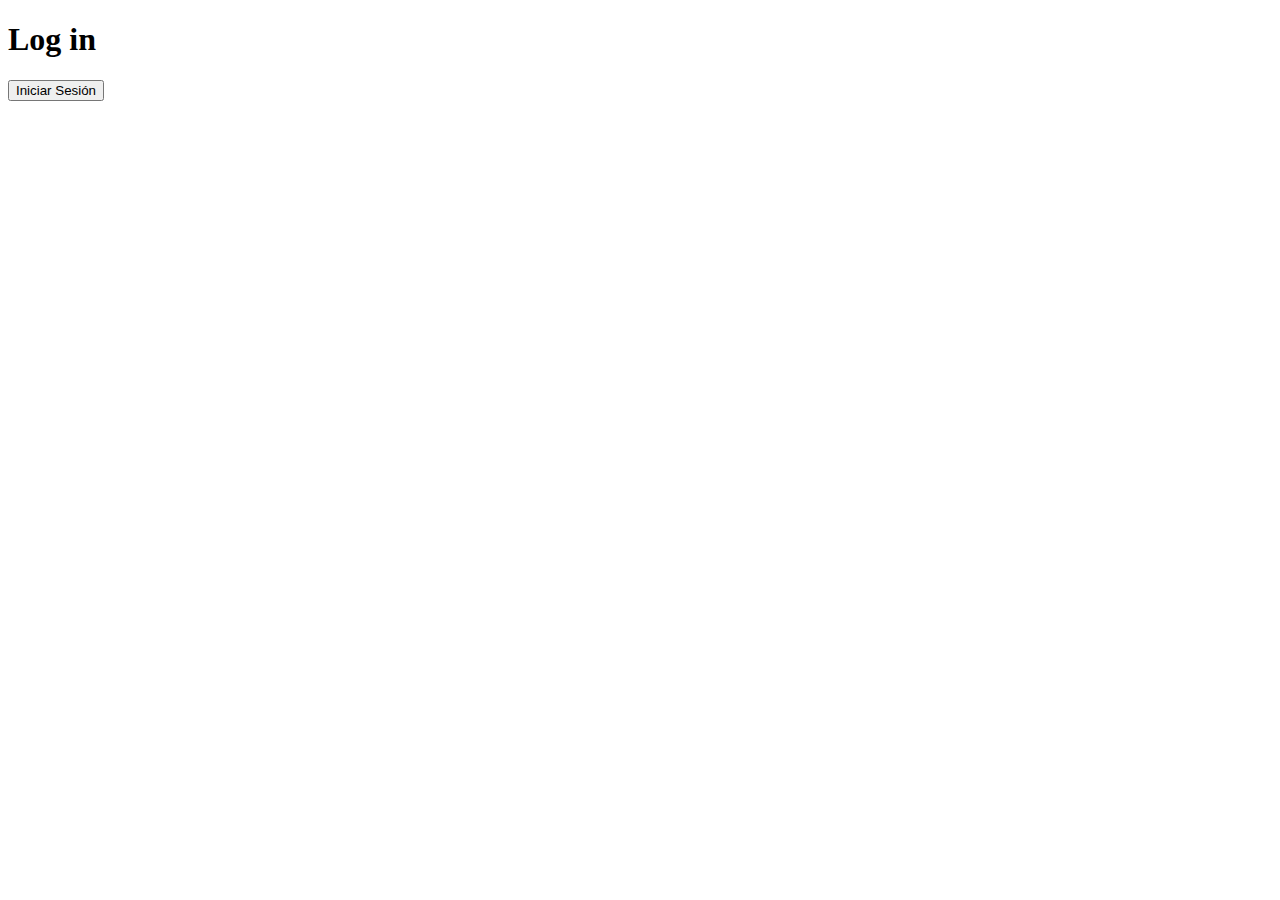
<file: Ejercicio Cajero 2/index.html>
<!DOCTYPE html>
<html lang="en">
<head>
    <meta charset="UTF-8">
    <meta http-equiv="X-UA-Compatible" content="IE=edge">
    <meta name="viewport" content="width=device-width, initial-scale=1.0">
    <title>Ejercicio Cajero Automático</title>
</head>
<body>

<h1>Log in</h1>        

<button onclick="inicioSesion();">Iniciar Sesión</button>

<script src="./app.js"></script>
    
</body>
</html>
</file>
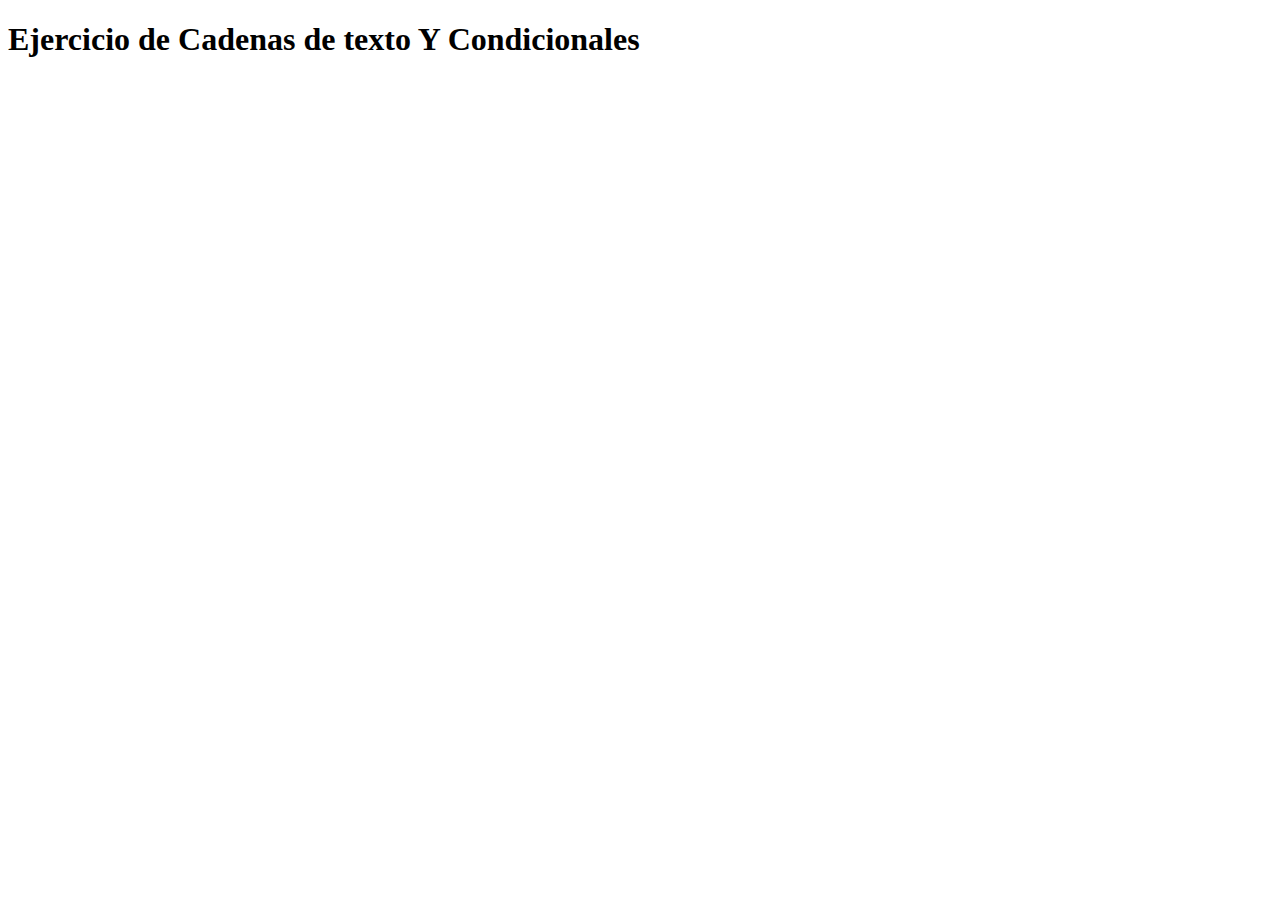
<file: Ejercicios Cadenas y Condicionales/index.html>
<!DOCTYPE html>
<html lang="en">
<head>
    <meta charset="UTF-8">
    <meta http-equiv="X-UA-Compatible" content="IE=edge">
    <meta name="viewport" content="width=device-width, initial-scale=1.0">
    <title>Cadenas de texto y condicionales</title>
</head>
<body>
    <h1>Ejercicio de Cadenas de texto Y Condicionales</h1>

    <script src="./app.js"></script>
</body>
</html>
</file>
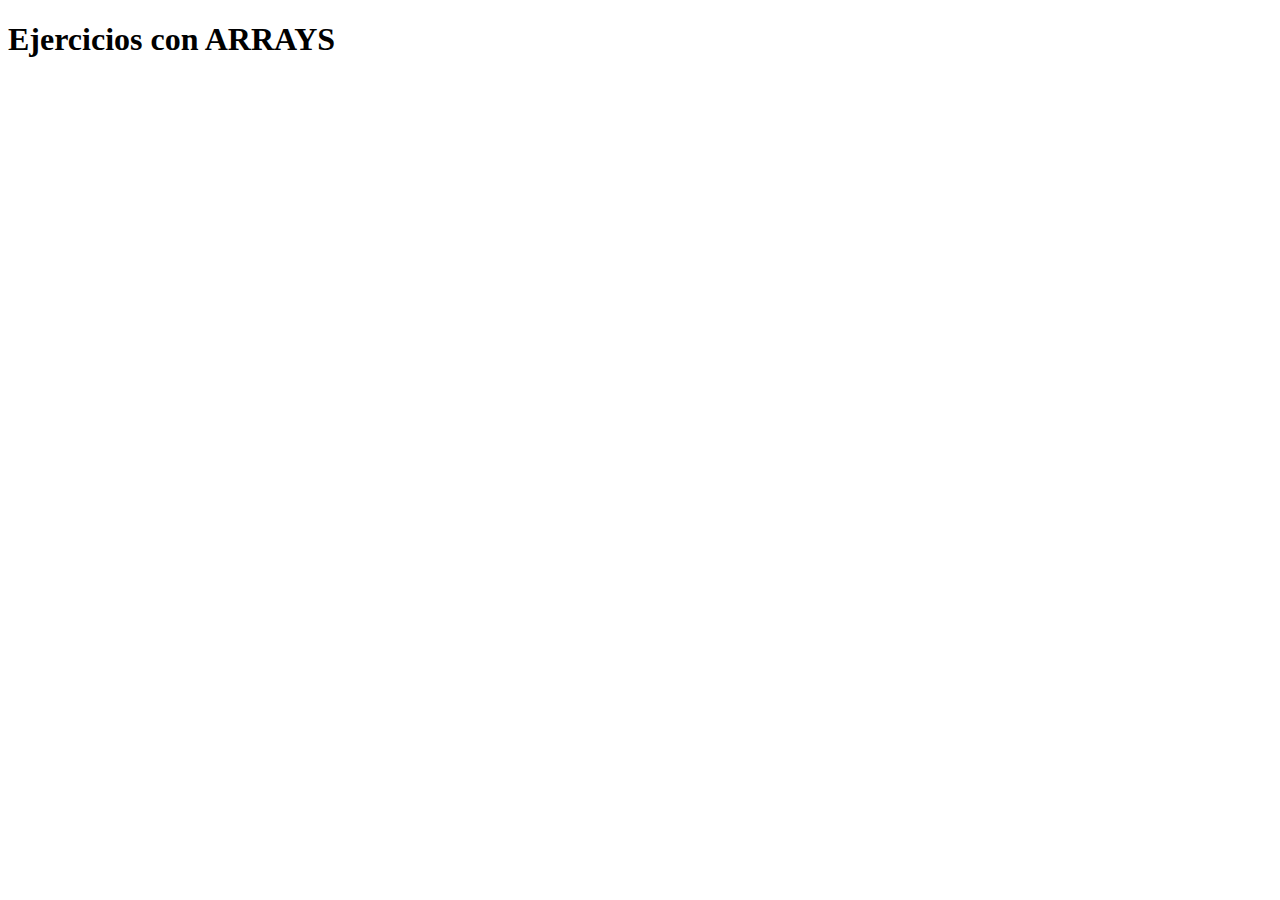
<file: Ejercicios con Arrays/index.html>
<!DOCTYPE html>
<html lang="en">
<head>
    <meta charset="UTF-8">
    <meta http-equiv="X-UA-Compatible" content="IE=edge">
    <meta name="viewport" content="width=device-width, initial-scale=1.0">
    <title>Arrays</title>
</head>
<body>
    
    <h1>Ejercicios con ARRAYS</h1>
    
    <script src="./app.js"></script>
</body>
</html>
</file>
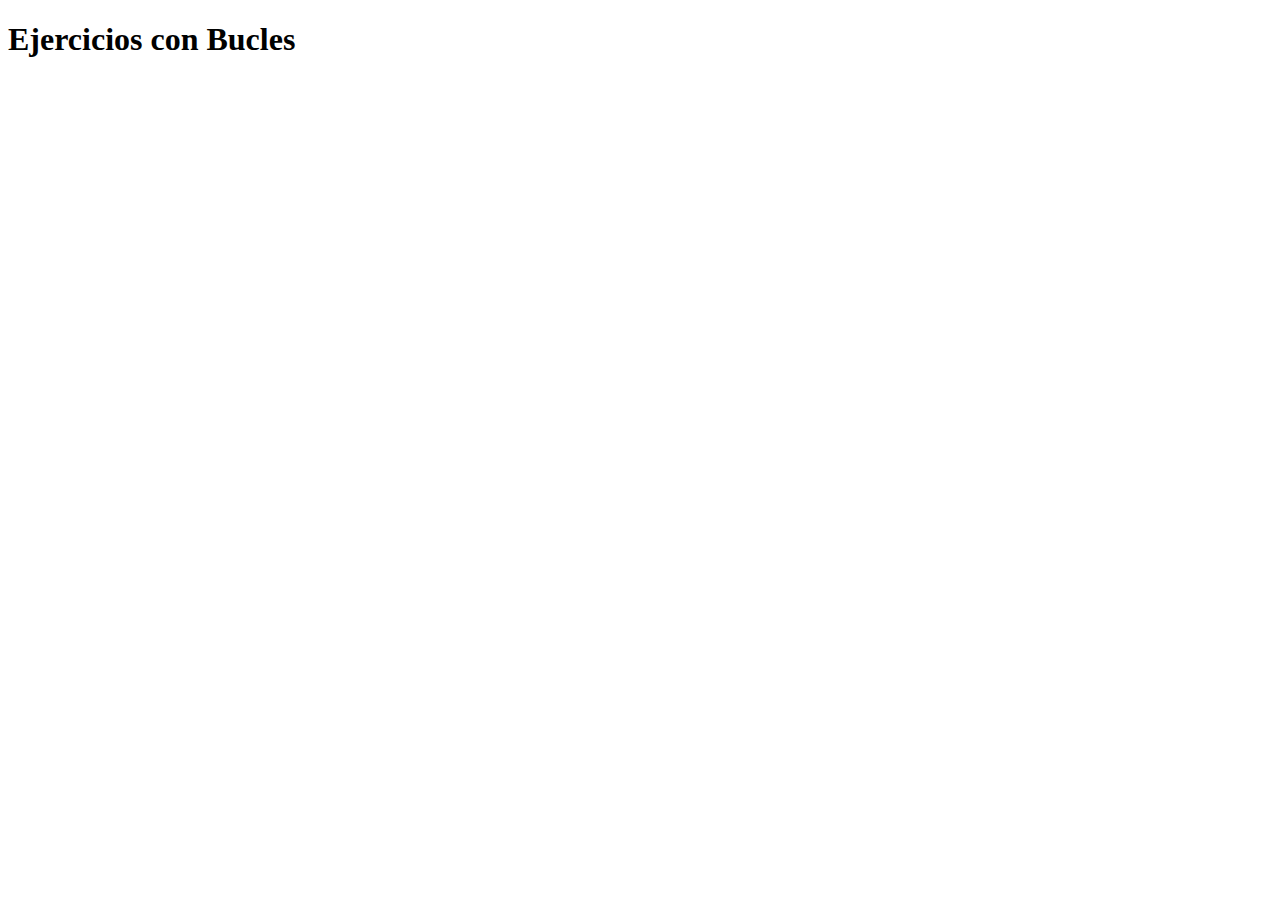
<file: Ejercicios con Bucles/index.html>
<!DOCTYPE html>
<html lang="en">
<head>
    <meta charset="UTF-8">
    <meta http-equiv="X-UA-Compatible" content="IE=edge">
    <meta name="viewport" content="width=device-width, initial-scale=1.0">
    <title>Ejercicios con Bucles</title>
</head>
<body>
<h1>Ejercicios con Bucles</h1>

<script src="./app.js"></script>
</body>
</html>
</file>
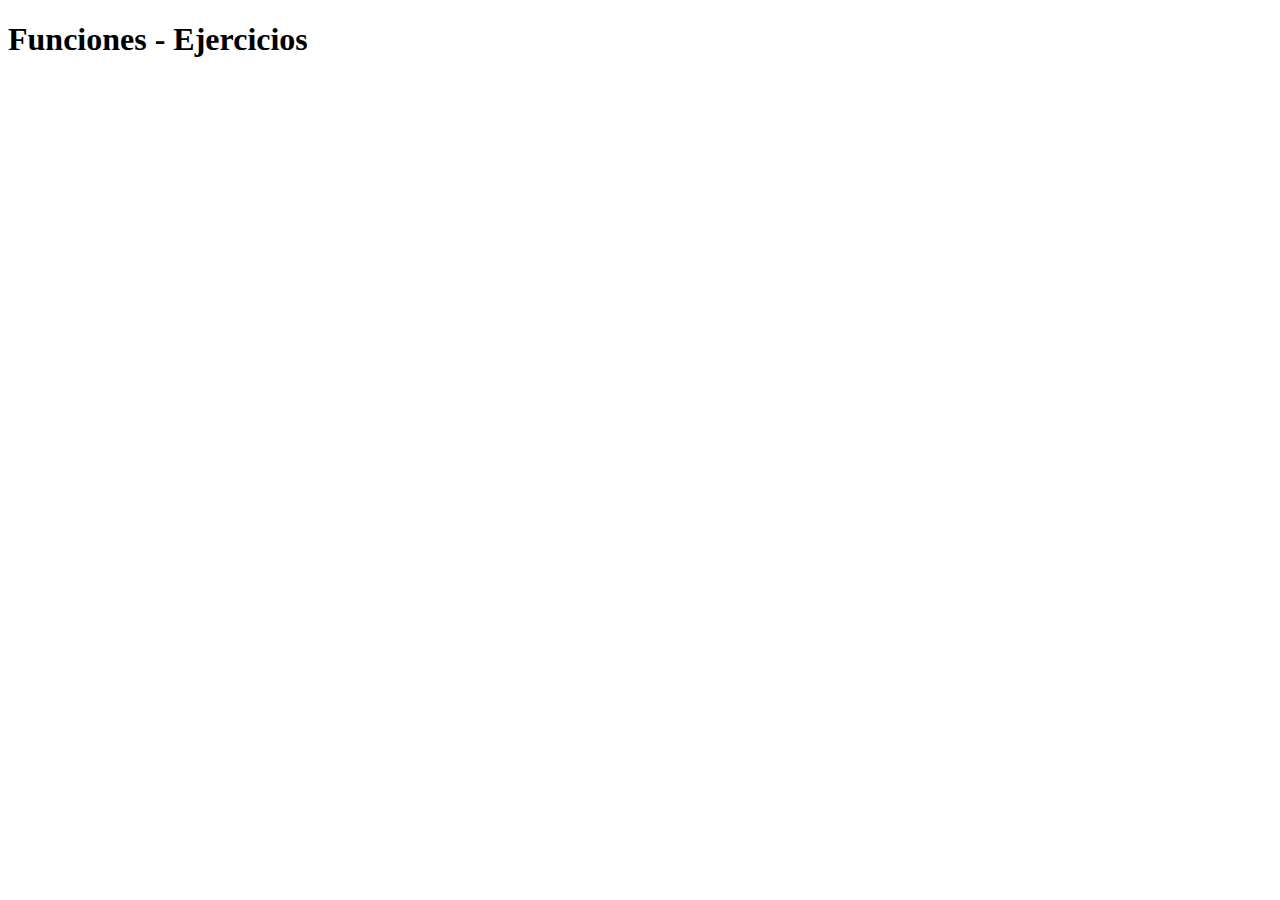
<file: Ejercicios con Funciones/index.html>
<!DOCTYPE html>
<html lang="en">
<head>
    <meta charset="UTF-8">
    <meta http-equiv="X-UA-Compatible" content="IE=edge">
    <meta name="viewport" content="width=device-width, initial-scale=1.0">
    <title>Ejercicios de funciones</title>
</head>
<body>
    
    <h1>Funciones - Ejercicios</h1>

    <script src="./app.js"></script>
</body>
</html>
</file>
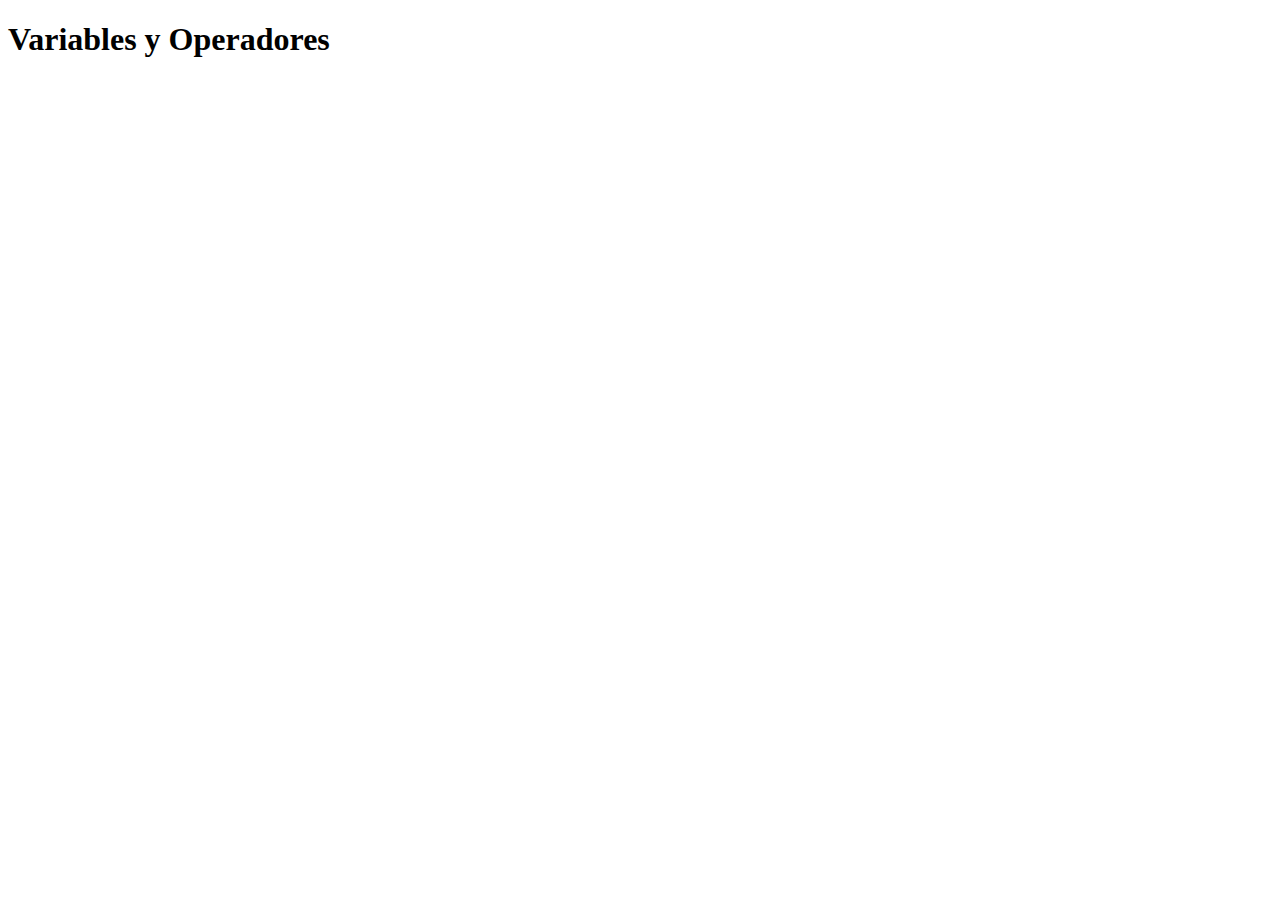
<file: Ejercicios con Variables/index.html>
<!DOCTYPE html>
<html lang="en">
<head>
    <meta charset="UTF-8">
    <meta http-equiv="X-UA-Compatible" content="IE=edge">
    <meta name="viewport" content="width=device-width, initial-scale=1.0">
    <title>Ejercicios</title>
</head>
<body>
    <h1>Variables y Operadores</h1>

    <script src="./app.js"></script>
</body>
</html>
</file>
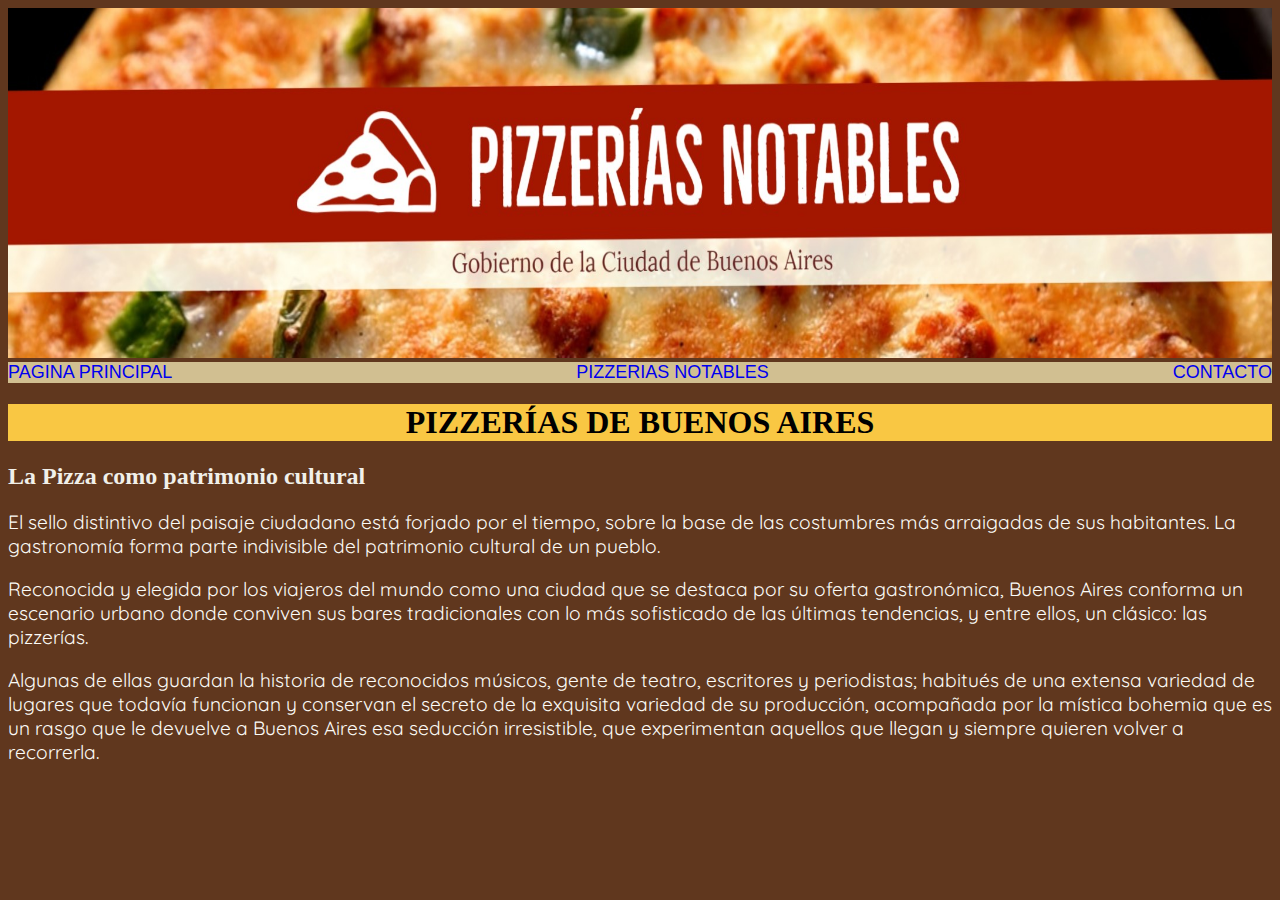
<file: Pizzeria con JS onclick/index.html>
<!DOCTYPE html>
<html lang="en">

<head>
    <meta charset="UTF-8">
    <meta http-equiv="X-UA-Compatible" content="IE=edge">
    <meta name="viewport" content="width=device-width, initial-scale=1.0">
    <title>Index</title>
    <link rel="stylesheet" href="./styles.css">
    <link rel="preconnect" href="https://fonts.googleapis.com">
    <link rel="preconnect" href="https://fonts.gstatic.com" crossorigin>
    <link href="https://fonts.googleapis.com/css2?family=Quicksand:wght@300&display=swap" rel="stylesheet">
</head>

<body onload="alert('Bienvenidx!')">
    <div>
        <img src="img/bannerProyectoPizzeria01.jpg" alt="imagen de pizza" width="100%" height="350">
    </div>
    <div class="navegacion">
        <a class="ancla" href="./index.html" >
            <div class="navegacion">PAGINA PRINCIPAL</div>
        </a>
        <a class="ancla" href="./pizzerias.html">
            <div>PIZZERIAS NOTABLES</div>
        </a>
        <a class="ancla" href="./contacto.html">
            <div>CONTACTO</div>
        </a>
    </div>

    <p>
    <h1 class="tituloindex">PIZZERÍAS DE BUENOS AIRES</h1>
    <h2>La Pizza como patrimonio cultural</h2>

    <div class="parrafo">
        <p>El sello distintivo del paisaje ciudadano está forjado por el tiempo, sobre la base de las costumbres más
            arraigadas de sus habitantes. La gastronomía forma parte indivisible del patrimonio cultural de un pueblo.
        </p>

        <p>Reconocida y elegida por los viajeros del mundo como una
            ciudad que se destaca por su oferta gastronómica, Buenos Aires
            conforma un escenario urbano donde conviven sus bares tradicionales con lo más sofisticado de las últimas
            tendencias, y entre ellos, un clásico: las pizzerías.
        </p>

        <p>Algunas de ellas guardan la historia de reconocidos músicos, gente de teatro, escritores y periodistas;
            habitués
            de una extensa variedad de lugares que todavía funcionan y conservan el secreto de la exquisita variedad de
            su
            producción, acompañada por la
            mística bohemia que es un rasgo que le devuelve a Buenos Aires esa seducción irresistible, que experimentan
            aquellos que llegan y siempre quieren volver a recorrerla.
        </p>
    </div>

    </p>
    <script>src="./app.js"</script>
</body>

</html>
</file>
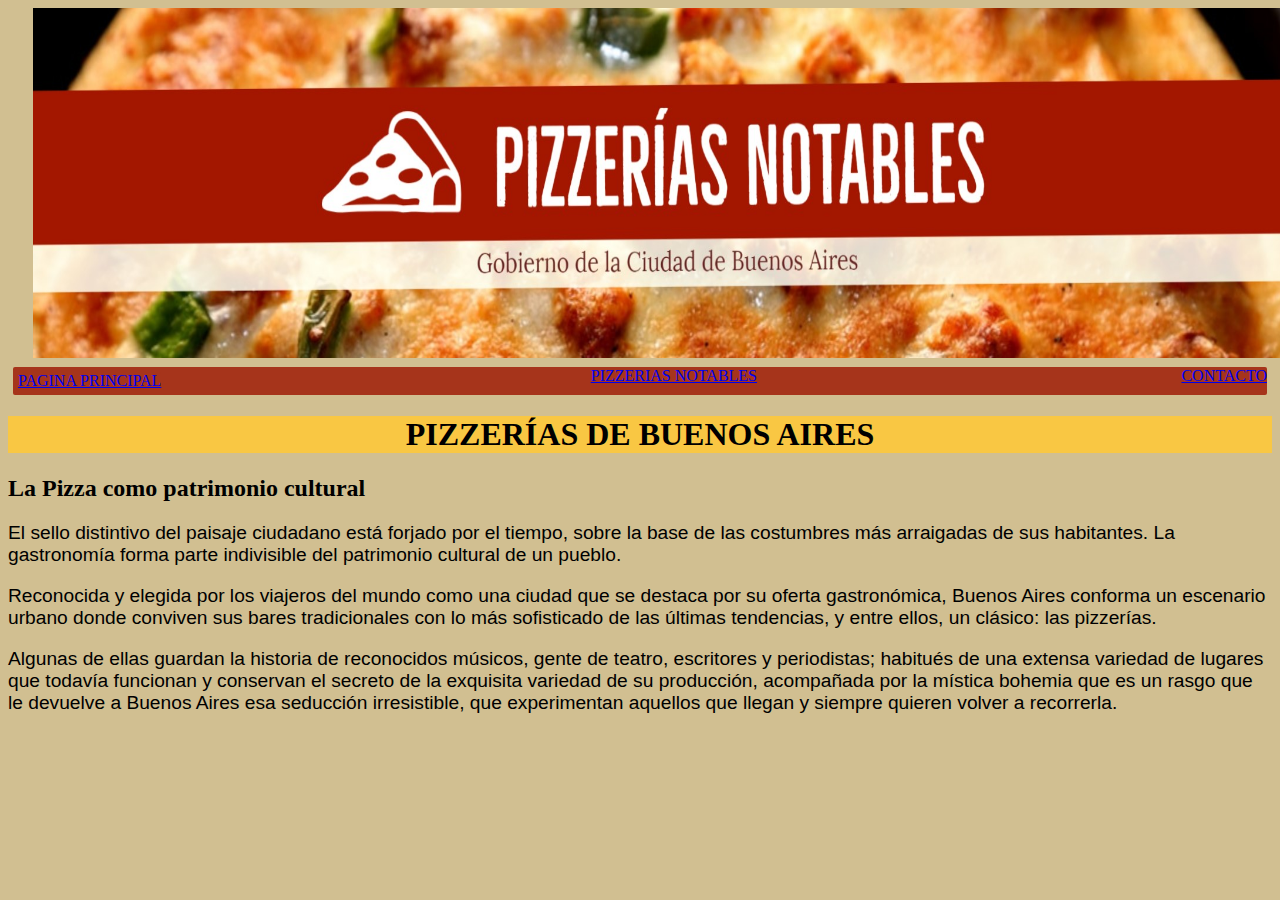
<file: TP Pizzerias/index.html>
<!DOCTYPE html>
<html lang="en">

<head>
    <meta charset="UTF-8">
    <meta http-equiv="X-UA-Compatible" content="IE=edge">
    <meta name="viewport" content="width=device-width, initial-scale=1.0">
    <title>Index</title>
    <link rel="stylesheet" href="./styles.css">
</head>

<body>

    <div>
        <img src="./bannerProyectoPizzeria01.jpg" alt="imagen de pizza" width="100%" height="350">
    </div>
    <div class="navegacion">
        <a href="index.html" target="_blank">
            <div class="navegacion">PAGINA PRINCIPAL</div>
        </a>
        <a href="pizzerias.html" target="_blank">
            <div>PIZZERIAS NOTABLES</div>
        </a>
        <a href="contacto.html" target="_blank">
            <div>CONTACTO</div>
        </a>
    </div>

    <p>
    <h1 class="tituloindex">PIZZERÍAS DE BUENOS AIRES</h1>
    <h2>La Pizza como patrimonio cultural</h2>

    <div class="parrafo">
        <p>El sello distintivo del paisaje ciudadano está forjado por el tiempo, sobre la base de las costumbres más
            arraigadas de sus habitantes. La gastronomía forma parte indivisible del patrimonio cultural de un pueblo.
        </p>

        <p>Reconocida y elegida por los viajeros del mundo como una
            ciudad que se destaca por su oferta gastronómica, Buenos Aires
            conforma un escenario urbano donde conviven sus bares tradicionales con lo más sofisticado de las últimas
            tendencias, y entre ellos, un clásico: las pizzerías.
        </p>

        <p>Algunas de ellas guardan la historia de reconocidos músicos, gente de teatro, escritores y periodistas;
            habitués
            de una extensa variedad de lugares que todavía funcionan y conservan el secreto de la exquisita variedad de
            su
            producción, acompañada por la
            mística bohemia que es un rasgo que le devuelve a Buenos Aires esa seducción irresistible, que experimentan
            aquellos que llegan y siempre quieren volver a recorrerla.
        </p>
    </div>

    </p>
</body>

</html>
</file>
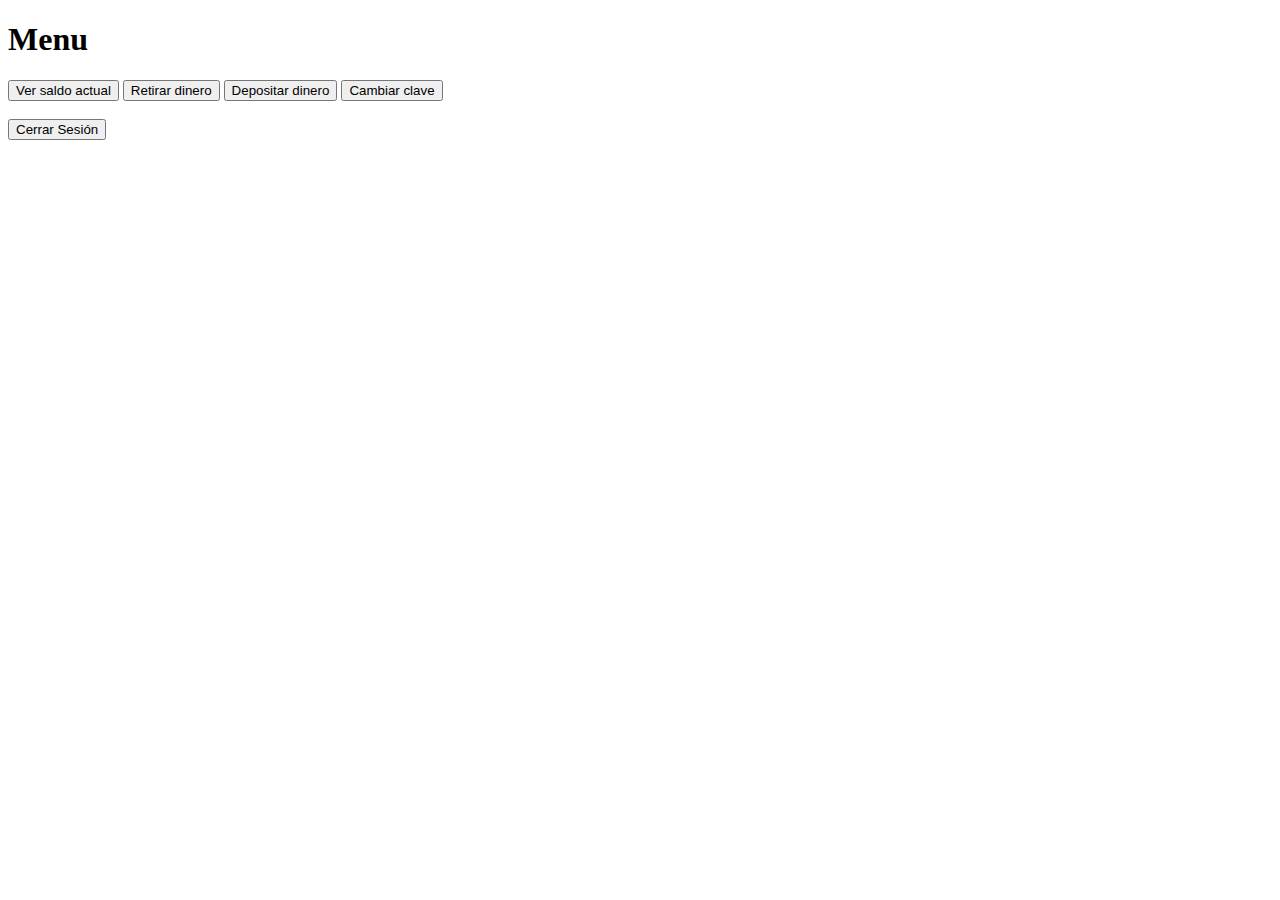
<file: Ejercicio Cajero 2/menu.html>
<!DOCTYPE html>
<html lang="en">

<head>
    <meta charset="UTF-8">
    <meta http-equiv="X-UA-Compatible" content="IE=edge">
    <meta name="viewport" content="width=device-width, initial-scale=1.0">
    <title>Menu</title>
</head>

<body>
    <h1>Menu</h1>
<div>
    <button onclick="saldoActual();">Ver saldo actual</button>
    
    <button onclick="retirarDinero();">Retirar dinero</button>
    
    <button onclick="depositarDinero();">Depositar dinero</button>
    
    <button onclick="cambiarClave();">Cambiar clave</button>
</div>    

   <br>
    <button onclick="cerrarSesion();">Cerrar Sesión</button>
 
    <script src="./app.js"></script>
</body>

</html>
</file>
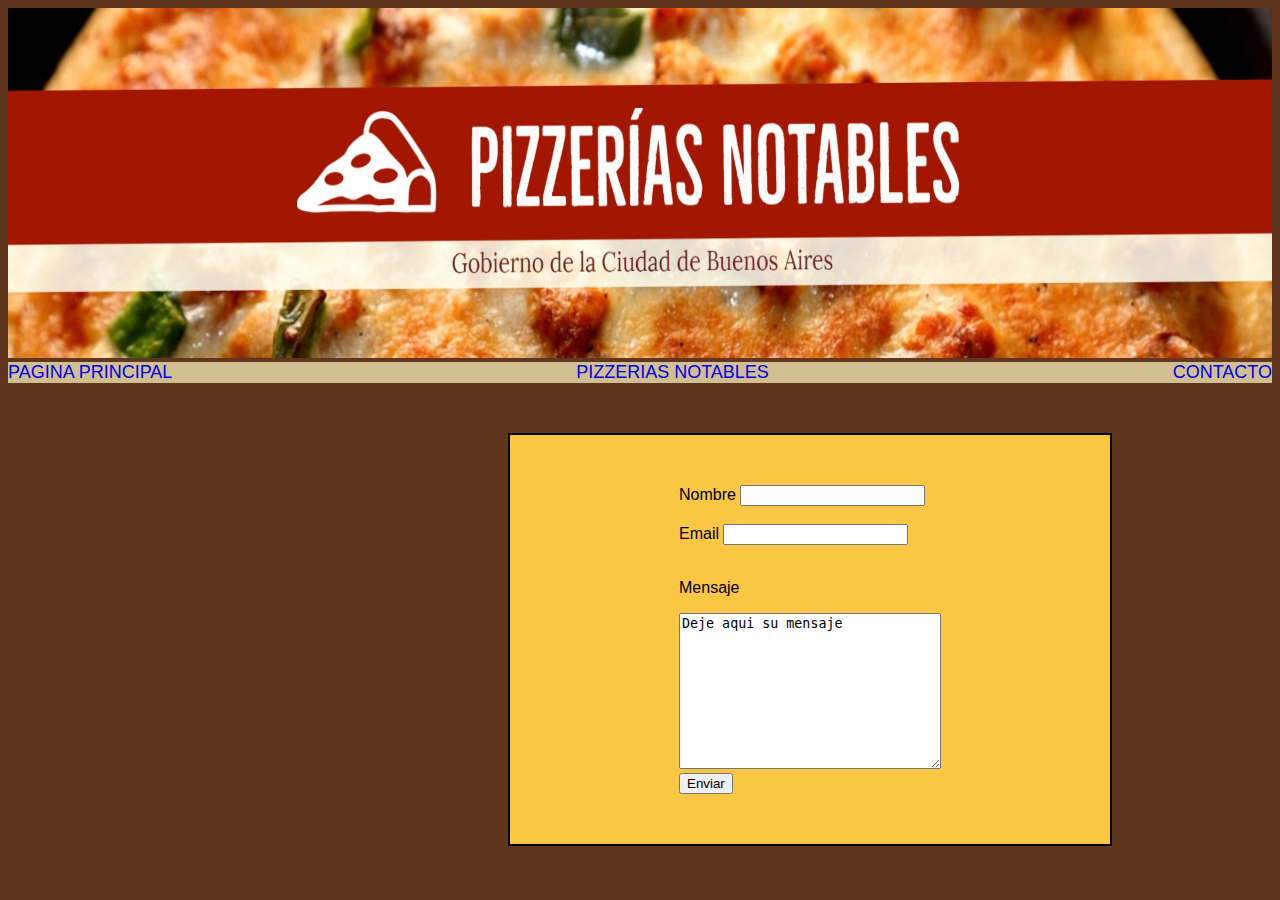
<file: Pizzeria con JS onclick/contacto.html>
<!DOCTYPE html>
<html lang="en">

<head>
    <meta charset="UTF-8">
    <meta http-equiv="X-UA-Compatible" content="IE=edge">
    <meta name="viewport" content="width=device-width, initial-scale=1.0">
    <link rel="stylesheet" href="./styles.css">
    <title>Contacto</title>
</head>

<body>

    <div>
        <img src="img/bannerProyectoPizzeria01.jpg" alt="imagen de pizza" width="100%" height="350">
    </div>
    <div class="navegacion">
        <a class="ancla" href="index.html">
            <div class="navegacion">PAGINA PRINCIPAL</div>
        </a>
        <a class="ancla" href="./pizzerias.html">
            <div>PIZZERIAS NOTABLES</div>
        </a>
        <a class="ancla" href="./contacto.html">
            <div>CONTACTO</div>
        </a>
    </div>

    <div class="form-contenedor">
        <form>
            <label for="nombre">Nombre</label>
            <input type="text" id="nombre" name="nombre"><br>
            <br>
            <label for="email">Email</label>
            <input type="email"><br>
            <br>
            <p>Mensaje</p>
            <textarea name="" id="" cols="30" rows="10">Deje aqui su mensaje</textarea>
            <br>
            <button type="submit" onclick="alert('Tu pedido fue enviado!')">Enviar</button>
        </form>
    </div>

</body>

</html>
</file>
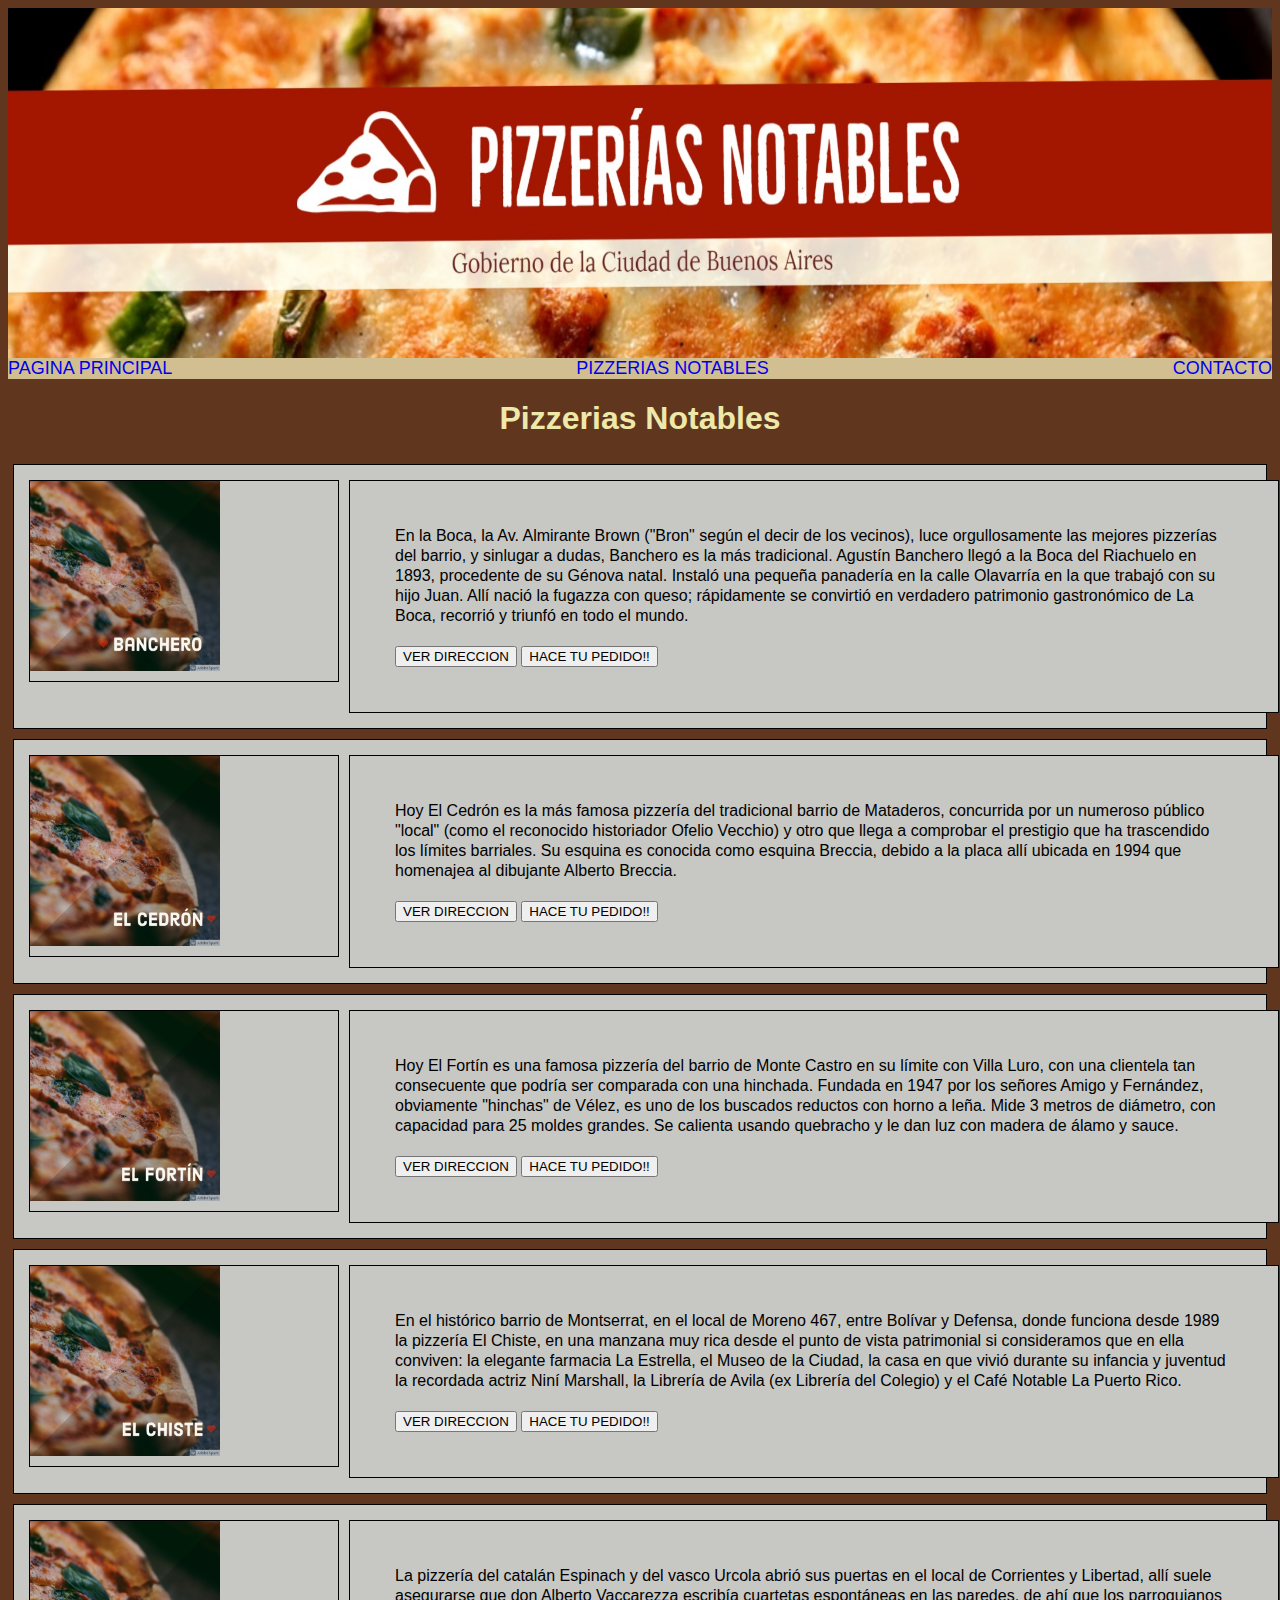
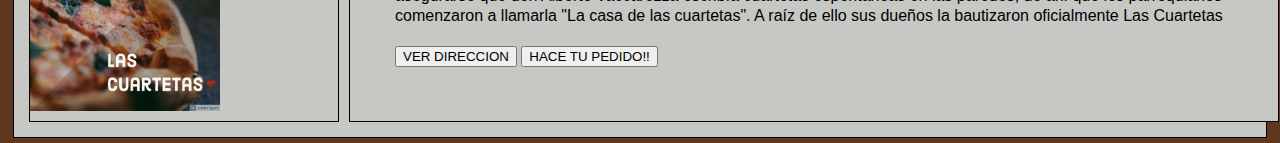
<file: Pizzeria con JS onclick/pizzerias.html>
<!DOCTYPE html>
<html lang="en">

<head>
    <meta charset="UTF-8">
    <meta http-equiv="X-UA-Compatible" content="IE=edge">
    <meta name="viewport" content="width=device-width, initial-scale=1.0">
    <link rel="stylesheet" href="./styles.css">
    <title>Pizzerias</title>
</head>

<body>

    <div class="navegacion">
        <img src="img/bannerProyectoPizzeria01.jpg" alt="imagen de pizza" width="100%" height="350">
    </div>
    <div class="navegacion">
        <a class="ancla" href="index.html" target="_blank">
        <div class="navegacion">PAGINA PRINCIPAL</div>
        </a>
        <a class="ancla" href="./pizzerias.html">
        <div>PIZZERIAS NOTABLES</div>
        </a>
        <a class="ancla" href="./contacto.html">
        <div>CONTACTO</div>
        </a>
    </div>

    <h1 class="titulopizzerias">Pizzerias Notables</h1>

    <div class="flex-container">
        <div class="caja"><img src="./img/bancheroImg.jpg" alt="" height="95%"></div>
        <div class="texto">En la Boca, la Av. Almirante Brown ("Bron" según el decir de los vecinos), luce
            orgullosamente las mejores pizzerías del barrio, y sinlugar a dudas, Banchero es la más tradicional.
            Agustín Banchero llegó a la Boca del Riachuelo en 1893, procedente de su Génova natal. Instaló una pequeña
            panadería en la calle Olavarría en la que trabajó con su hijo Juan. Allí nació la fugazza con queso;
            rápidamente se convirtió en verdadero patrimonio gastronómico de La Boca, recorrió y triunfó en todo el
            mundo.
            <br><br>
            <button onclick="alert('Av. AlmiranteBrown 1200')"> VER DIRECCION</button>
            <button onclick="window.prompt('Escribi tu pedido')">HACE TU PEDIDO!!</button>
        </div>
    </div>

    <div class="flex-container">
        <div class="caja"><img src="./img/elCedronImg.jpg" alt="" height="95%"></div>
        <div class="texto">Hoy El Cedrón es la más famosa pizzería del tradicional barrio
            de Mataderos, concurrida por un numeroso público "local" (como
            el reconocido historiador Ofelio Vecchio) y otro que llega a comprobar el prestigio que ha trascendido los
            límites barriales. Su esquina es conocida como esquina Breccia, debido a la placa allí ubicada en 1994 que
            homenajea al dibujante Alberto Breccia.
            <br><br>
            <button onclick="alert('Av. Juan B.Alberdi 6101')"> VER DIRECCION</button>
            <button onclick="window.prompt('Escribi tu pedido')">HACE TU PEDIDO!!</button>
        </div>
    </div>

    <div class="flex-container">
        <div class="caja"><img src="./img/elFortinImg.jpg" alt="" height="95%"></div>
        <div class="texto">Hoy El Fortín es una famosa pizzería del barrio de Monte Castro en su límite con Villa Luro,
            con una clientela tan consecuente que podría ser comparada con una hinchada. Fundada en 1947 por los señores
            Amigo y Fernández, obviamente "hinchas" de Vélez, es uno de los buscados reductos con horno a leña. Mide 3
            metros de diámetro, con capacidad para 25 moldes grandes. Se calienta usando quebracho y le dan luz con
            madera de álamo y sauce.
            <br><br>
            <button onclick="alert('Av. AlvarezJonte 5299')"> VER DIRECCION</button>
            <button onclick="window.prompt('Escribi tu pedido')">HACE TU PEDIDO!!</button>
        </div>
    </div>

    <div class="flex-container">
        <div class="caja"><img src="./img/elChisteImg.jpg" alt="" height="95%"></div>
        <div class="texto">En el histórico barrio de Montserrat, en el local de
            Moreno 467, entre Bolívar y Defensa, donde funciona desde 1989 la pizzería El Chiste, en una manzana muy rica desde el punto de vista patrimonial si consideramos que en ella conviven: la elegante farmacia La Estrella, el Museo de la Ciudad, la casa en que vivió durante su infancia y juventud la recordada actriz Niní Marshall, la Librería de Avila (ex Librería del Colegio) y el Café Notable La Puerto Rico.
            <br><br><button onclick="alert('Moreno 467')"> VER DIRECCION</button>
            <button onclick="window.prompt('Escribi tu pedido')">HACE TU PEDIDO!!</button>
        </div>
    </div>

    <div class="flex-container">
        <div class="caja"><img src="./img/lasCuartetasImg.jpg" alt="" height="95%"></div>
        <div class="texto">La pizzería del catalán Espinach y del vasco Urcola abrió sus puertas en el local de Corrientes y Libertad, allí suele asegurarse que don
            Alberto Vaccarezza escribía cuartetas espontáneas en las paredes,
            de ahí que los parroquianos comenzaron a llamarla "La casa de las
            cuartetas". A raíz de ello sus dueños la bautizaron oficialmente Las
            Cuartetas
            <br><br>
            <button onclick="alert('Av. Corrientes838')"> VER DIRECCION</button>
            <button onclick="window.prompt('Escribi tu pedido')">HACE TU PEDIDO!!</button>
        </div>
    </div>

</body>

</html>
</file>
<file: Pizzeria con JS onclick/styles.css>
body {
    background-color: #60371E;
}

.navegacion {
    display: flex;
    flex-wrap: nowrap;
    background-color:#D1BF91;
    justify-content: space-between;
    font-size: large;
    font-family: Verdana, Geneva, Tahoma, sans-serif;
    margin-left: 0%;
    margin-right: 0%;
    border: 0ch;    
}
.ancla {
    text-decoration:none
}

.tituloindex {
    background-color: #F9C743;
    text-align: center;
    
}
h2{
    color:rgb(241, 240, 234);
    
}
.titulopizzerias {
    text-align: center;
    font-family: 'Quicksand', sans-serif;
    color:palegoldenrod;
    
    }

.parrafo {
    font-family: 'Quicksand', sans-serif;
    font-size: larger;
    color: rgb(252, 251, 247);
}

.flex-container {
    display: flex;
    border: 1px solid black;
    background: #C7C8C4;
    padding: 10px;
    margin:5px;
    float: inline-start;


}

.caja {
    border: 1px solid black;
    background-color: #C7C8C4;
    color: black;
    margin:5px;
    flex-shrink: 0;
    flex-basis: 25%;
    height: 200px;
    align-items: center;
    justify-content: center;
}

.texto {
    border: 1px solid black;
    background-color: #C7C8C4;
    color: black;
    margin:5px;
    flex-shrink: 0;
    flex-basis: 68%;
    line-height: 20px;
    padding: 45px;
    font-family: 'Quicksand', sans-serif;
}

.form-contenedor {
    background-color: #F9C743;
    border: 2px solid black;
    width: 500px;
    padding: 50px;
    display: flex;
    justify-content: center;
    margin-left: 500px;
    margin-top: 50px;
    font-family: 'Quicksand', sans-serif;
}
</file>
<file: TP Pizzerias/styles.css>
body {
    background-color: #D1BF91;
}

.navegacion {
    display: flex;
    flex-wrap: nowrap;
    background-color:#A6341B;
    border-radius: 2px;
    margin: 5px;
    justify-content: space-between;
}

.tituloindex {
    background-color: #F9C743;
    text-align: center;
}

.titulopizzerias {
    text-align: center;
    }

.parrafo {
    font-family: sans-serif;
    font-size: larger;
}

.flex-container {
    display: flex;
    border: 1px solid black;
    background: #C7C8C4;
    padding: 10px;
    margin:5px

}

.caja {
    border: 1px solid black;
    background-color: #C7C8C4;
    color: black;
    margin:5px;
    flex-shrink: 0;
    flex-basis: 25%;
    height: 200px;
    align-items: center;
    justify-content: center;    
}

div > img {
    margin-left: 25px;
}

.texto {
    border: 1px solid black;
    background-color: #C7C8C4;
    color: black;
    margin:5px;
    flex-shrink: 0;
    flex-basis: 68%;
    line-height: 20px;
    padding: 45px;
}

.form-contenedor {
    background-color: #F9C743;
    border: 2px solid black;
    width: 500px;
    padding: 50px;
    display: flex;
    justify-content: center;
    margin-left: 500px;
    margin-top: 50px;
}
</file>
